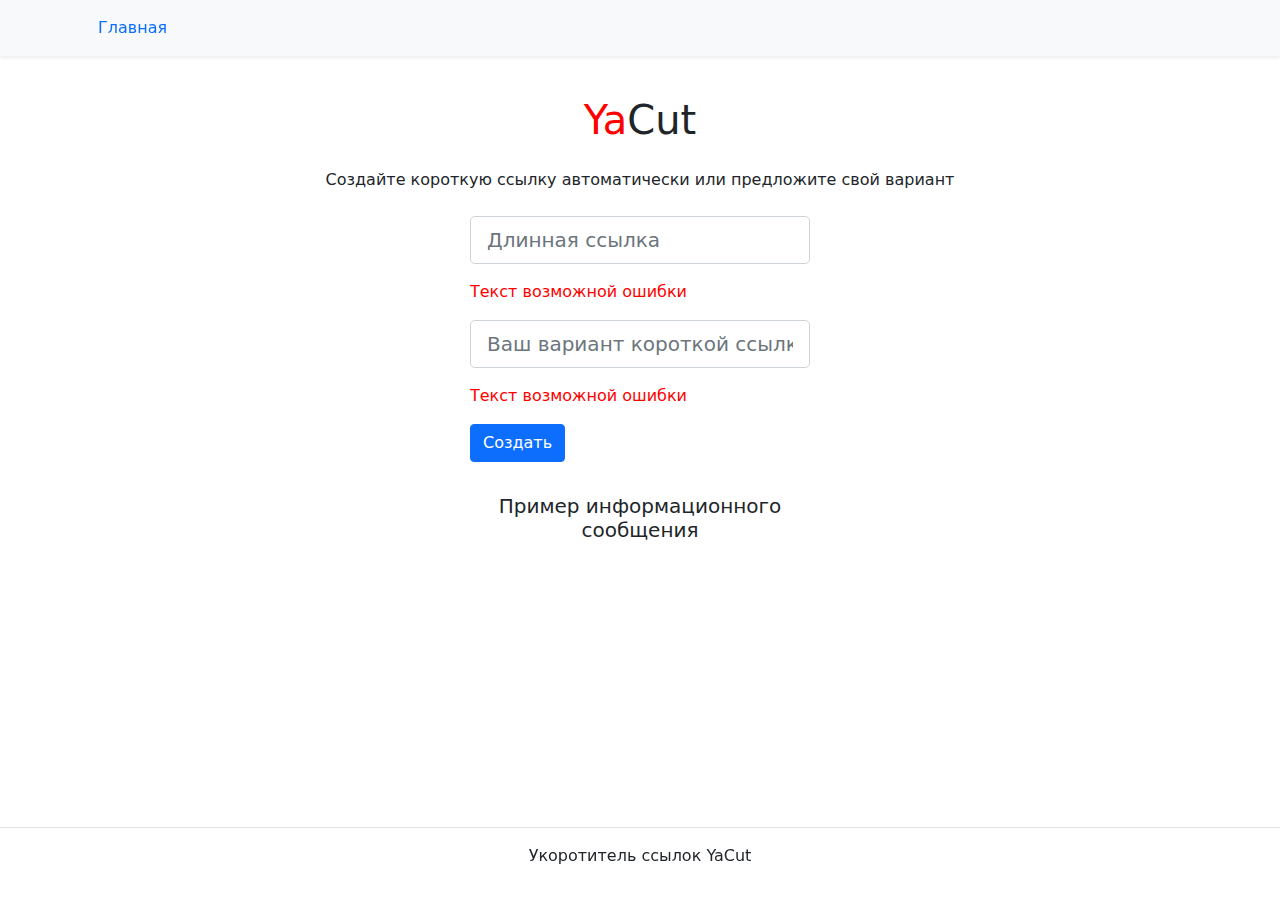
<file: html/index.html>
<!DOCTYPE html>
<html lang="ru">

<head>
  <meta charset="utf-8">
  <meta name="viewport" content="width=device-width, initial-scale=1">
  <link rel="icon" href="img/fav/fav.ico" type="image">
  <link rel="apple-touch-icon" sizes="180x180" href="img/fav/apple-touch-icon.png">
  <link rel="icon" type="image/png" sizes="32x32" href="img/fav/favicon-32x32.png">
  <link rel="icon" type="image/png" sizes="16x16" href="img/fav/favicon-16x16.png">
  <link rel="stylesheet" href="css/bootstrap.min.css">
  <title>YaCut - укоротитель ссылок</title>
</head>

<body>
  <header class="pb-5">
    <nav class="navbar navbar-expand-lg navbar-light bg-light fixed-top shadow-sm">
      <div class="container">
        <div class="navbar-toggler" type="button" data-toggle="collapse" data-target="#navbarNav"
          aria-controls="navbarNav" aria-expanded="false" aria-label="Toggle navigation">
          <span class="navbar-toggler-icon"></span>
        </div>
        <div class="collapse navbar-collapse" id="navbarNav">
          <ul class="nav nav-pills">
            <li class="nav-item">
              <a class="nav-link" href="">
                Главная
              </a>
            </li>
          </ul>
        </div>

      </div>
    </nav>
  </header>

  <main>
    <section class="container my-5 px-4">
      <h1 class="text-center"><span style="color:red">Ya</span>Cut</h1>
      <p class="text-center my-4">
        Создайте короткую ссылку автоматически или предложите свой вариант
      </p>

      <div class="container">
        <div class="row my-3">
          <div class="col-sm">
          </div>
          <div class="col-sm">
            <form>
              <div>
                <div>
                  <input type="text" class="form-control form-control-lg py-2 mb-3" id="form-title" name=""
                    placeholder="Длинная ссылка">
                  <p><span style="color:red">Текст возможной ошибки</span></p>
                </div>
                <div>
                  <input type="url" class="form-control form-control-lg py-2 mb-3" id="form-link" name=""
                    placeholder="Ваш вариант короткой ссылки">
                  <p><span style="color:red">Текст возможной ошибки</span></p>
                </div>

                <input type="submit" class="btn btn-primary" value="Создать">
              </div>
            </form>
          </div>
          <div class="col-sm">
          </div>
        </div>
      </div>

      <div class="container">
        <div class="row ">
          <div class="col-sm">
          </div>
          <div class="col-sm">
            <p class="text-center">
            <h5 class="text-center">Пример информационного сообщения</h5>
            </p>
          </div>
          <div class="col-sm">
          </div>
        </div>
      </div>

    </section>
  </main>
  <footer class="fixed-bottom border-top text-center py-3">
    <p>Укоротитель ссылок YaCut</p>
  </footer>
</body>
<script src="https://code.jquery.com/jquery-3.2.1.slim.min.js"
  integrity="sha384-KJ3o2DKtIkvYIK3UENzmM7KCkRr/rE9/Qpg6aAZGJwFDMVNA/GpGFF93hXpG5KkN" crossorigin="anonymous"></script>
<script src="https://maxcdn.bootstrapcdn.com/bootstrap/4.0.0/js/bootstrap.min.js"
  integrity="sha384-JZR6Spejh4U02d8jOt6vLEHfe/JQGiRRSQQxSfFWpi1MquVdAyjUar5+76PVCmYl" crossorigin="anonymous"></script>

</html>
</file>
